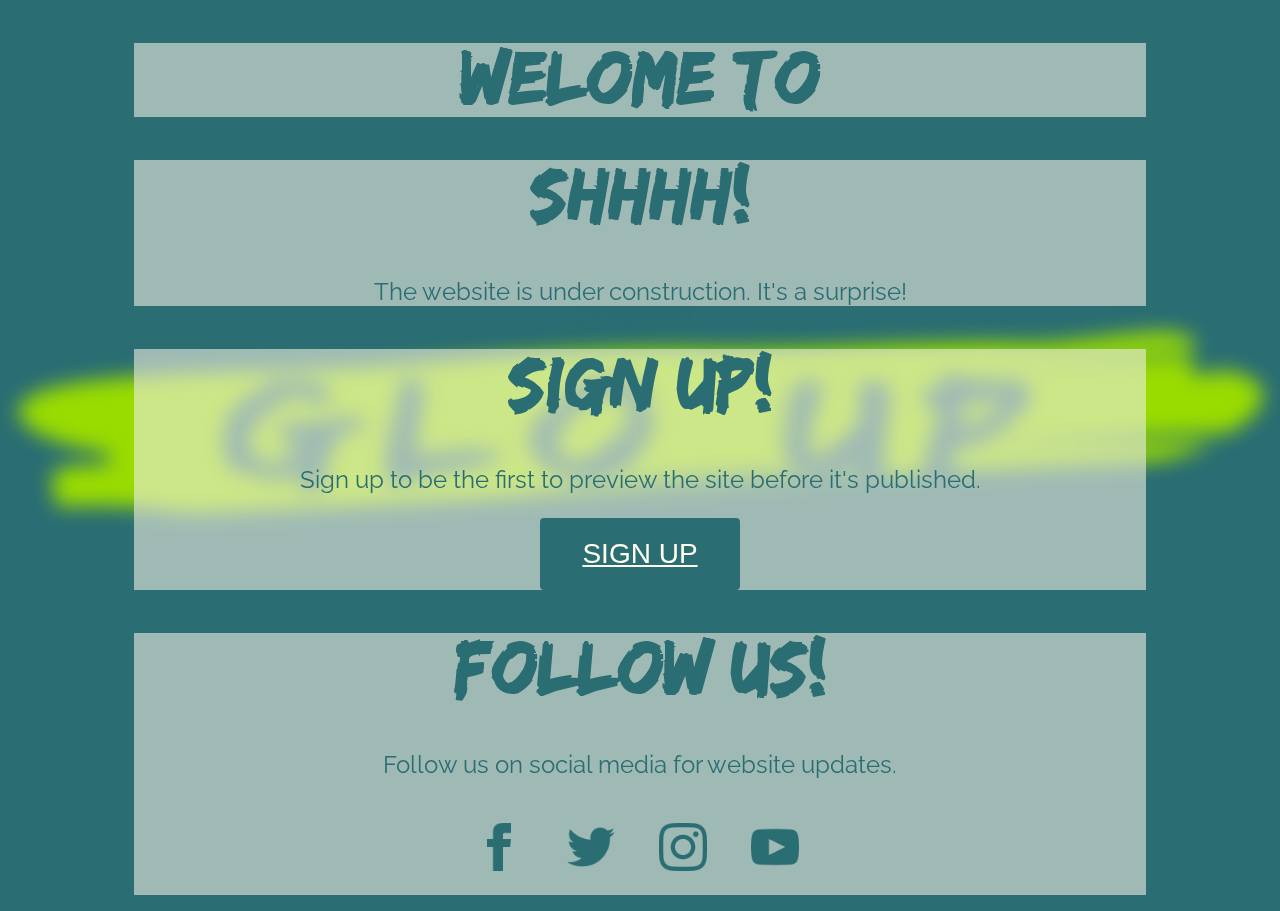
<file: TECH2/index.html>
<!DOCTYPE html>
<html>
    <head>
        <title>Coming Soon</title>
        <meta charset="utf-8">
        <link rel="stylesheet" href="main.css">
        <link href="https://fonts.googleapis.com/css?family=Raleway" rel="stylesheet">
    </head>
    
    <body>
        <img id="background" src="LOGO.png">
        <div class="blocks">
        <header>
            <h1 id="edo">Welome To</h1>
        </header>
        </div>
        
        <div class="blocks">
            <h1 id="edo">Shhhh!</h1>
            <p>The website is under construction. It's a surprise!</p>
        </div>
        
        <div class="blocks">
            <h1 id="edo">Sign Up!</h1>
            <p>Sign up to be the first to preview the site before it's published.</p>
            <button class="signup">
                <span>
                    <a id="subscribe" href="https://mailchi.mp/0a0fa55e9845/glo-up-launch-sign-up" target="_blank">SIGN UP</a>
                </span>
            </button>
        </div>
        
        <footer>
            <div class="blocks">
                <h1 id="edo">Follow Us!</h1>
                <p>Follow us on social media for website updates.</p>
               <nav>
                   <ul>
                       <li>
                           <a href="https://www.facebook.com/TheGloUpp/">
                               <img class="social" src="iconmonstr-facebook-1-240.png">
                           </a>
                       </li>
                        <li>
                            <a href="https://twitter.com/TheGloUpp">
                                <img class="social" src="iconmonstr-twitter-1-240.png">
                            </a>
                       </li>
                       <li>
                           <a href="https://www.instagram.com/the_glo_upp/?hl=en">
                               <img class="social" src="iconmonstr-instagram-11-240.png">
                           </a>
                       </li>
                       <li>
                           <a href="https://www.youtube.com/channel/UCKtaB6Fgd4UXwQI47TFkFaA?view_as=subscriber">
                               <img class="social" src="iconmonstr-youtube-6-240.png">
                           </a>
                       </li>
                   </ul>
                </nav> 
            </div>
        </footer>
    </body>
</html>
</file>
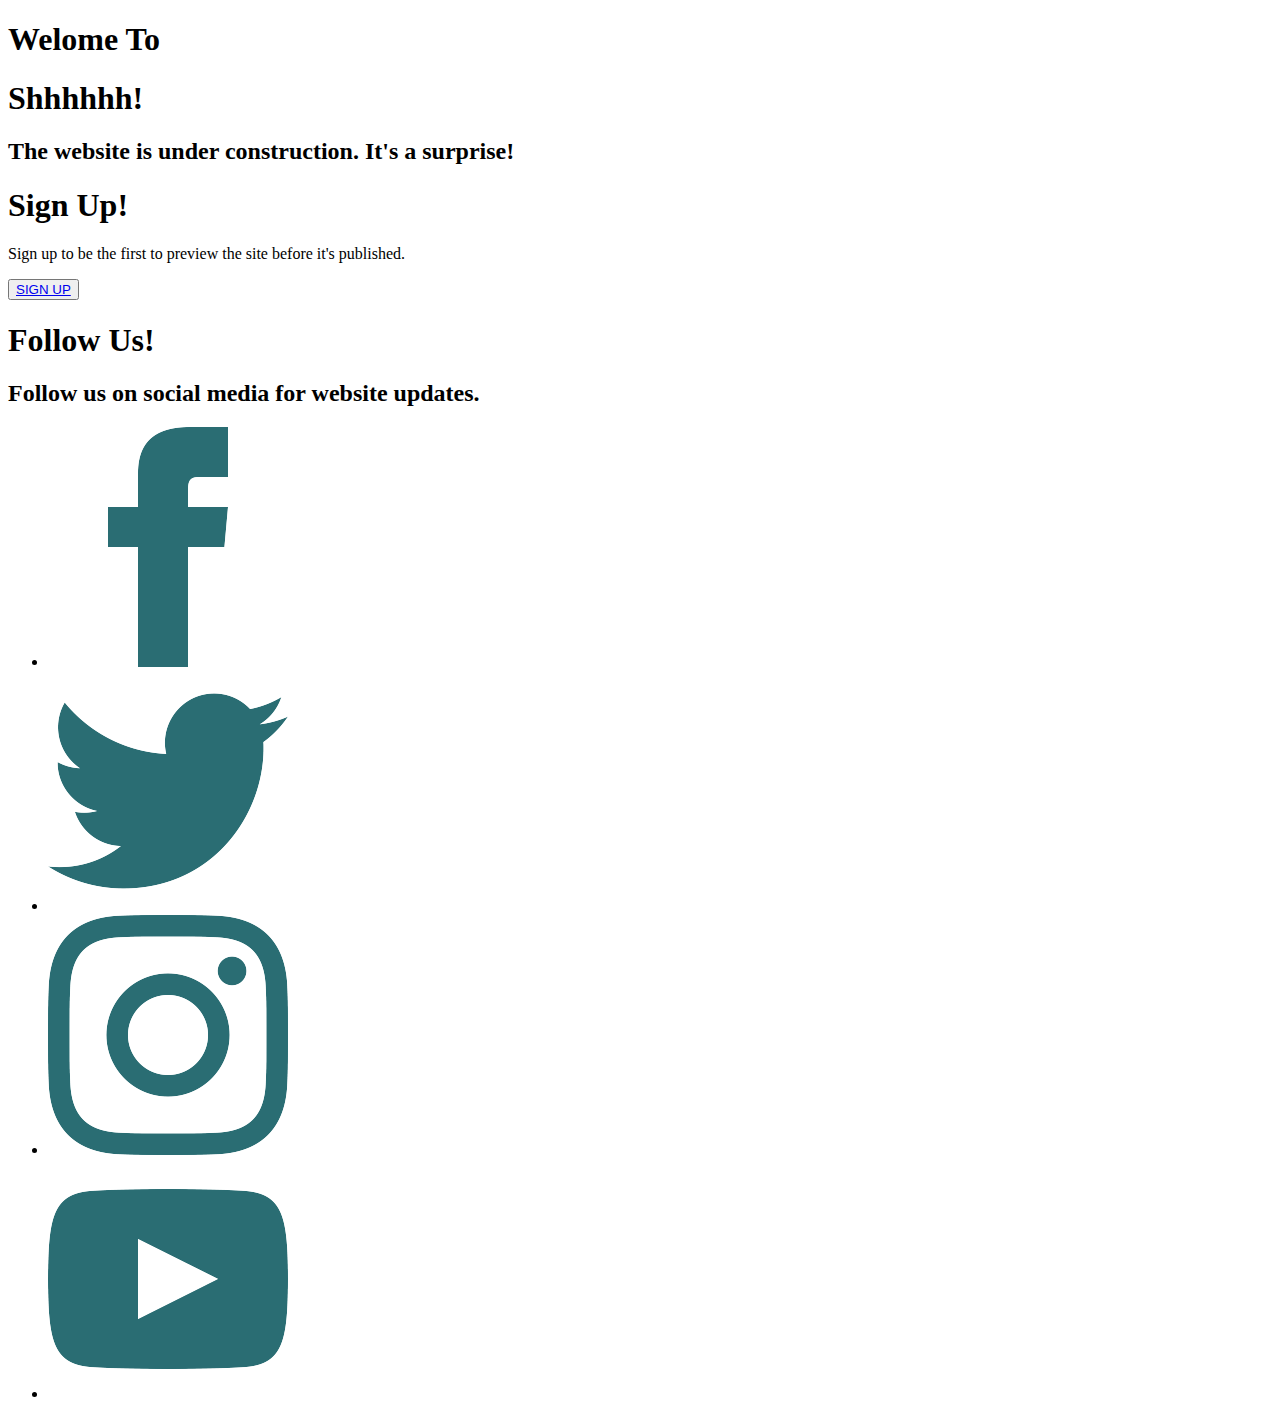
<file: TECH2/GloUpLandingPage.html>
<!DOCTYPE html>
<html>
    <head>
        <title>Coming Soon</title>
        <meta charset="utf-8">
        <link rel="stylesheet" type="text/css" href="TGULPstylesheet.css">    
    </head>
    
    <body>
        <header>
            <h1 id="edo">Welome To</h1>
        </header>
        
        <section id="quiet">
            <h1 id="edo">Shhhhhh!</h1>
            <h2>The website is under construction. It's a surprise!</h2>
        </section>
        
        <div class="blocks">
        <section>
            <h1 id="edo">Sign Up!</h1>
            <p>Sign up to be the first to preview the site before it's published.</p>
            <button class="signup">
                <span>
                    <a href="https://mailchi.mp/0a0fa55e9845/glo-up-launch-sign-up">SIGN UP</a>
                </span>
            </button>
        </section>  
        </div>
        
        <h1 id="edo">Follow Us!</h1>
        
        <footer>
            <div class="blocks">
                <h2>Follow us on social media for website updates.</h2>
               <nav>
                   <ul>
                       <li>
                           <img src="iconmonstr-facebook-1-240.png">
                       </li>
                       <li>
                           <img src="iconmonstr-twitter-1-240.png">
                       </li>
                       <li>
                           <img src="iconmonstr-instagram-11-240.png">
                       </li>
                       <li>
                           <img src="iconmonstr-youtube-6-240.png">
                       </li>
                   </ul>
                </nav> 
            </div>
        </footer>
    </body>
</html>
</file>
<file: TECH2/main.css>
@font-face{
    font-family:'edo';
    src: url('edo 2.ttf')
}
html{
    background-color:#2a6d73;
}
#background{
    width: 100%;
    height: 100%;
    position: fixed;
    left: 0px;
    top: 0px;
    z-index: -1;
    filter: blur(10px);
}
#edo{
    font-family: edo;
    color: #2a6d73;
    text-align: center;
    font-size: 64px;
}
.blocks{
    background-color:rgba(239,239,225,.6
    );
    width:80%;
    height: 100%; 
    margin:auto;
    transition-property: width;
    transition-duration: 2s;
    transition-timing-function: ease-in-out;
    
}
.blocks:hover{
    background-color: rgba(239,239,225,1);
    width: 100%;
}
p{
    font-family:raleway;
    text-align:center;
    font-size:24px;
    color:#2a6d73;
}
.signup {
  display:block;
  border-radius: 4px;
  background-color: #2a6d73;
  border: none;
  color: #FFFFF0;
  text-align: center;
  font-size: 28px;
  padding: 20px;
  width: 200px;
  transition: all 0.5s;
  cursor: pointer;
  margin-left:auto;
  margin-right:auto;
  margin-bottom: 10px;    
}

.signup span {
  cursor: pointer;
  display: inline-block;
  position:relative;
  transition: 0.5s;
}

.signup span:after {
  content: '\00bb';
  position: absolute;
  opacity: 0;
  top: 0;
  right: -20px;
  transition: 0.5s;
    color:#fffff0;
}

.signup:hover span {
  padding-right: 25px;
}

.signup:hover span:after {
  opacity: 1;
  right: 0;
}
nav{
    display:block;
    text-align: center;
    margin-right:47px;
}

}
ul{
    list-style: none;
}
li{
    display:inline-block;
    cursor:pointer;
    align-items: stretch
}

.social{
    width:48px;
    height:48px;
    padding:20px;
    opacity: inherit;
}

.social:hover{
    opacity:.6;
}

.social:active{
    color:#99dc00;
}

#subscribe:link{
    color:#fffff0;
}

#subscribe:visited{
    color:#99dc00;
}
#subscribe:hover{
    color:#fffff0;
}
#subscribe:active{
    color:#99dc00;
}
</file>
<file: TECH2/TGULPstylesheet.css>
.edo{
    font-style: oblique;
    
}
</file>
